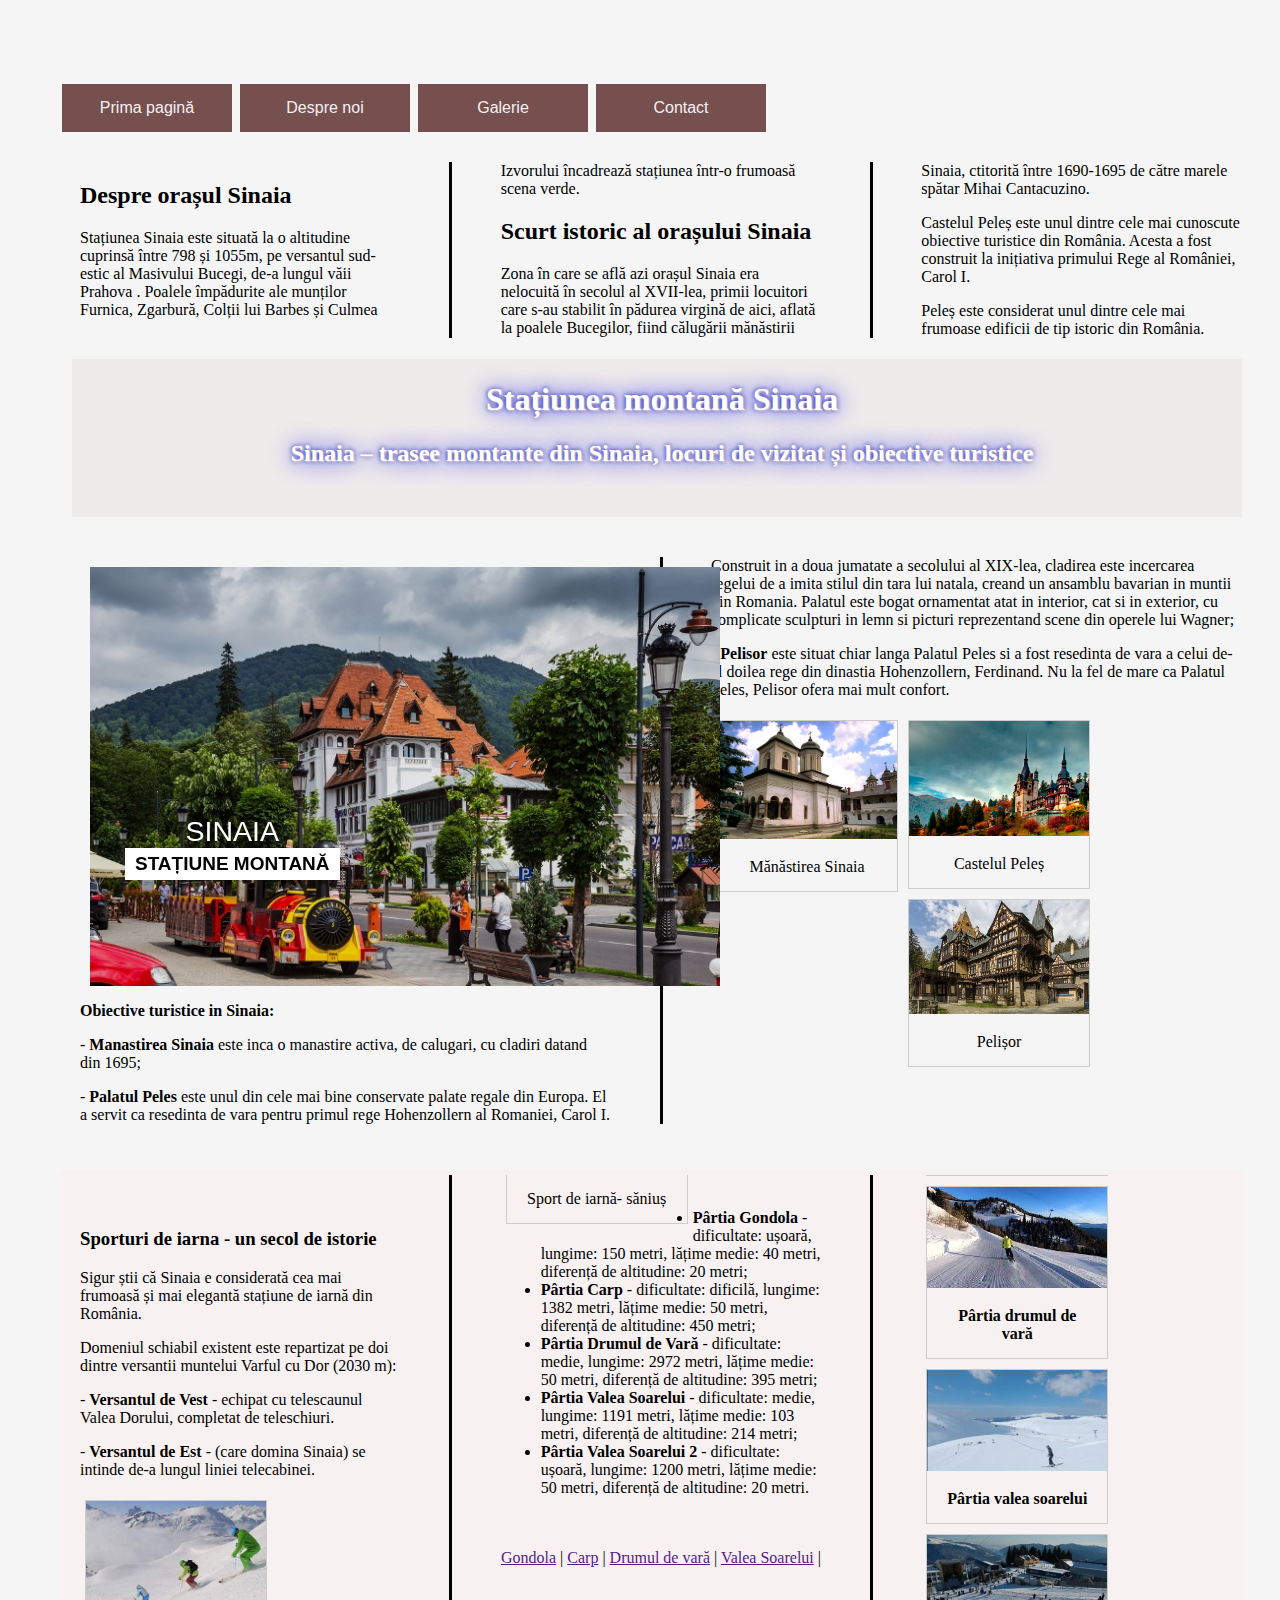
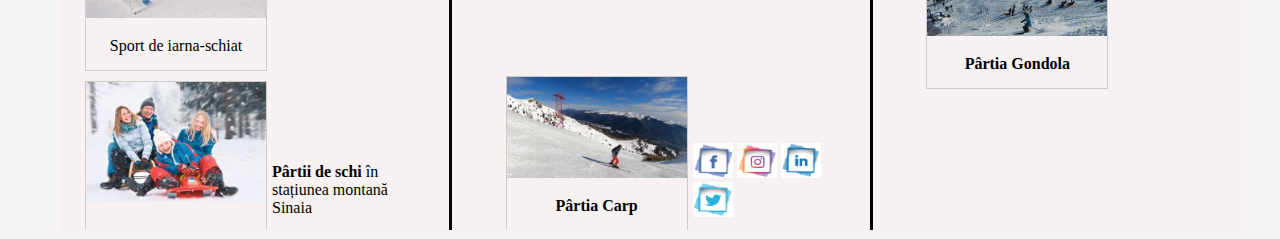
<file: html/index_optional.html>
<!DOCTYPE html>
<html lang="en">
<head>
    <meta charset="UTF-8">
    <meta http-equiv="X-UA-Compatible" content="IE=edge">
    <meta name="viewport" content="width=device-width, initial-scale=1.0">
    <link rel="stylesheet" href="../CSS/styles_op.css">
    <script  src="../JS/functie.js"></script>
    <title>Document</title>
</head>
<body>
<!--Header-->
<header>
  <!--header section-->
    <button class="button button1">Prima pagină</button>
    <button class="button button2">Despre noi</button>
    <button class="button button3">Galerie</button>
    <button class="button button4">Contact</button>
    <p></p>
</header>  
    <!--Project section-->
    <main>
    <div class="sectiune-1">
        <h2>Despre orașul Sinaia</h2>
        <p>Stațiunea Sinaia este situată la o altitudine cuprinsă între 798 și 1055m, pe versantul sud-estic al Masivului Bucegi, de-a lungul văii Prahova . Poalele 
        împădurite ale munților Furnica, Zgarbură, Colții lui Barbes și Culmea Izvorului încadrează stațiunea într-o frumoasă scena verde.</p>
          
        <p><h2>Scurt istoric al orașului Sinaia</h2>
        <p>Zona în care se află azi orașul Sinaia era nelocuită în secolul al XVII-lea, primii locuitori care s-au stabilit în pădurea virgină de aici, 
        aflată la poalele Bucegilor, fiind călugării mănăstirii Sinaia, ctitorită între 1690-1695 de către marele spătar Mihai Cantacuzino. </p>
         
        <p>Castelul Peleș este unul dintre cele mai cunoscute obiective turistice din România. Acesta a fost construit la inițiativa primului Rege al României, Carol I. 
        <p> Peleș este considerat unul dintre cele mai frumoase edificii de tip istoric din România. </p>
    </div> 
       
    <div class="text">
        <h1>Stațiunea montană Sinaia</h1>
        <h2> Sinaia – trasee montante din Sinaia, locuri de vizitat și obiective turistice</h2>
    </div>
    

      <div class="sectiune-2">
        
        <!--Tranzitie Java Script-->
        <figure class="snip1477">
          <img src="../image/sinaia-obiective-turistice.jpg" alt="sample38" />
          <div class="title">
            <div>
              <h2>SINAIA</h2>
              <h4>Stațiune montană</h4>
            </div>
          </div>
          <figcaption>
            <p>Sinaia – trasee montante din Sinaia, locuri de vizitat și obiective turistice.</p>
          </figcaption>
          <a href="#"></a>
        </figure>
        
  
        <!--Conținutul coloanei nr. 2-->
          <p><b> Obiective turistice in Sinaia:</p></b>
          <p>- <b>Manastirea Sinaia </b>este inca o manastire activa, de calugari, cu cladiri datand din 1695;</p>
          <p>- <b>Palatul Peles </b> este unul din cele mai bine conservate palate regale din Europa. El a servit ca resedinta de vara pentru primul rege Hohenzollern 
            al Romaniei, Carol I. Construit in a doua jumatate a secolului al XIX-lea, cladirea este incercarea regelui de a imita stilul din tara lui natala, 
            creand un ansamblu bavarian in muntii din Romania. Palatul este bogat ornamentat atat in interior, cat si in exterior, cu complicate sculpturi in lemn si 
            picturi reprezentand scene din operele lui Wagner;</p>
          <p>- <b>Pelisor</b> este situat chiar langa Palatul Peles si a fost resedinta de vara a celui de-al doilea rege din dinastia Hohenzollern, Ferdinand. Nu la
            fel de mare ca Palatul Peles, Pelisor ofera mai mult confort.</p>
    
        <!--Imagini fotografice-->
        <div class="gallery">
          <a target="_blank" href="../image/manastirea-sinaia.jpg">
            <img src="../image/manastirea-sinaia.jpg" alt="Mănăstirea Sinaia" width="500" height="300">
          </a>
          <div class="desc">Mănăstirea Sinaia</div>
        </div>
        
        <div class="gallery">
          <a target="_blank" href="../image/Castelul_Peles.jpg">
            <img src="../image/Castelul_Peles.jpg" alt="Castelul Peleș" width="500" height="300">
          </a>
          <div class="desc">Castelul Peleș</div>
        </div>

        <div class="gallery">
          <a target="_blank" href="../image/pelisor.jpg">
            <img src="../image/pelisor.jpg" alt="Pelișorș" width="500" height="300">
          </a>
          <div class="desc">Pelișor</div>
        </div>
      </div>  
      <p></p>
    
      <div class="sectiune-3">
          <p></p><br>
          <b><h3>Sporturi de iarna - un secol de istorie</h3></b> <p>
          <p>Sigur știi că Sinaia e considerată cea mai frumoasă și mai elegantă stațiune de iarnă din România.</p>
          </b> Domeniul schiabil existent este repartizat pe doi dintre versantii muntelui Varful cu Dor (2030 m): </p>
          <p>- <b>Versantul de Vest</b> - echipat cu telescaunul Valea Dorului, completat de teleschiuri. </p>
          <p> - <b>Versantul de Est</b>  - (care domina Sinaia) se intinde de-a lungul liniei telecabinei.</p>
   
          <div class="gallery">
            <a target="_blank" href="../image/schiat.jpg">
              <img src="../image/schiat.jpg" alt="Schiat" width="500" height="300">
            </a>
            <div class="desc">Sport de iarna-schiat</div>
          </div>
          
          <div class="gallery">
            <a target="_blank" href="../image/sanius.jpg">
              <img src="../image/sanius.jpg" alt="Sport de iarnă- săniuș" width="500" height="300">
            </a>
            <div class="desc">Sport de iarnă- săniuș</div>
          </div>
            <br><br><br><br><br><br><br><br><br><br><br><p> 
            <br><br><br><b>Pârtii de schi</b> în stațiunea montană Sinaia</p><br>
       
          <ul>
            <li><b>Pârtia Gondola</b> - dificultate: ușoară, lungime: 150 metri, lățime medie: 40 metri, diferență de altitudine: 20 metri;</li>
            <li> <b>Pârtia Carp</b> - dificultate: dificilă, lungime: 1382 metri, lățime medie: 50 metri, diferență de altitudine: 450 metri;</li>
            <li><b>Pârtia Drumul de Vară</b> - dificultate: medie, lungime: 2972 metri, lățime medie: 50 metri, diferență de altitudine: 395 metri;</li>
            <li><b>Pârtia Valea Soarelui</b> - dificultate: medie, lungime: 1191 metri, lățime medie: 103 metri, diferență de altitudine: 214 metri;</li>
            <li><b>Pârtia Valea Soarelui 2</b> - dificultate: ușoară, lungime: 1200 metri, lățime medie: 50 metri, diferență de altitudine: 20 metri.</li>
          </ul>
          <br><br>
          <center>
            <a href="">Gondola</a> | <a href="">Carp</a> | <a href="">Drumul de vară</a> | <a href="">Valea Soarelui</a> |
            </center><br>
          <p>
           
          <b><br><br><br>
      
          <div class="gallery">
            <a target="_blank" href="../image/partia_carp.jpg">
              <img src="../image/partia_carp.jpg" alt="Partia Carp" width="480" height="300">
            </a>
            <div class="desc">Pârtia Carp</div>
          </div>
            
          <div class="gallery">
              <a target="_blank" href="../image/partia_drumul_de_vara.jpg">
                <img src="../image/partia_drumul_de_vara.jpg" alt="Pârtia drumul de vară" width="480" height="300">
              </a>
              <div class="desc">Pârtia drumul de vară</div>
          </div>
          
          <div class="gallery">
              <a target="_blank" href="../image/partia_valea_soarelui.jpg">
                <img src="../image/partia_valea_soarelui.jpg" alt="Pârtia Valea Soarelui" width="480" height="300">
              </a>
              <div class="desc">Pârtia valea soarelui</div>
          </div>

          <div class="gallery">
              <a target="_blank" href="../image/partia_gondola.jpg">
                <img src="../image/partia_gondola.jpg" alt="Pârtia Gongola" width="480" height="300">
              </a>
              <div class="desc">Pârtia Gondola</div>
          </div>
          <br>
          <br><br><br>
        
          <a href="https://www.facebook.com/"><img src="../image/log_f.png" style="width:40px; height:35px;"></a>
          <a href="https://www.instagram.com/"><img src="../image/log_i.png" style="width:40px; height:35px;"></a>
          <a href="https://www.linkedin.com/feed/"><img src="../image/log_in.png" style="width:40px; height:35px;"></a>
          <a href="https://twitter.com/tweeter"><img src="../image/log_t.png" style="width:40px; height:35px;"></a>
            
      </div> 
    </main> 
              
</body>
</html>
</file>
<file: CSS/styles_op.css>
body {
    background-color: whitesmoke;
    margin-top: 80px;
    margin-left: 60px;
}

.button {
        background-color: #764f4f; 
        border: none;
        color: rgb(245, 241, 241);
        width: 170px;
        padding: 15px 32px;
        text-align: center;
        text-decoration: none;
        display: inline-block;
        font-size: 16px;
        margin: 4px 2px;
        cursor: pointer;
        -webkit-transition-duration: 0.4s; /* Safari */
        transition-duration: 0.4s;
      }
      
.button1:hover {
        box-shadow: 0 8px 16px 0 rgba(0,0,0,0.2), 0 6px 20px 0 rgba(0,0,0,0.19);
      }
      
      
  .button2:hover {
        box-shadow: 0 12px 16px 0 rgba(0,0,0,0.24),0 17px 50px 0 rgba(0,0,0,0.19);
      }
      
.button3:hover {
        box-shadow: 0 12px 16px 0 rgba(0,0,0,0.24),0 17px 50px 0 rgba(0,0,0,0.19);
      }
      
.button4:hover {
        box-shadow: 0 12px 16px 0 rgba(0,0,0,0.24),0 17px 50px 0 rgba(0,0,0,0.19);
      }
      

.sectiune-1 {
    margin-top: 10px;
    margin-left: 0px;
    margin-right: 30px;
    padding-left: 20px;
    padding-top: 10px;
    padding-bottom: 20px;
    -webkit-column-count: 3; /* Chrome, Safari, Opera */
    column-count: 3;
    -webkit-column-gap: 40px; /* Chrome, Safari, Opera */
    column-gap: 100px;
    -webkit-column-rule-style: solid; /* Chrome, Safari, Opera */
    column-rule-style: solid;
}


@import url(https://fonts.googleapis.com/css?family=Raleway:400,500,700);
@import url(https://code.ionicframework.com/ionicons/2.0.1/css/ionicons.min.css);
figure.snip1477 {
  font-family: 'Raleway', Arial, sans-serif;
  position: relative;
  overflow: hidden;
  margin: 10px;
  min-width: 630px;
  max-width: 315px;
  width: 100%;
  color: #ffffff;
  text-align: center;
  font-size: 19px;
  background-color: #000000;
}
figure.snip1477 *,
figure.snip1477 *:before,
figure.snip1477 *:after {
  -webkit-box-sizing: border-box;
  box-sizing: border-box;
  -webkit-transition: all 0.55s ease;
  transition: all 0.55s ease;
}
figure.snip1477 img {
  max-width: 100%;
  backface-visibility: hidden;
  vertical-align: top;
  opacity: 0.9;
}
figure.snip1477 .title {
  position: absolute;
  top: 58%;
  left: 25px;
  padding: 5px 10px 10px;
}
figure.snip1477 .title:before,
figure.snip1477 .title:after {
  height: 2px;
  width: 600px;
  position: absolute;
  content: '';
  background-color: #ffffff;
}
figure.snip1477 .title:before {
  top: 0;
  left: 10px;
  -webkit-transform: translateX(100%);
  transform: translateX(100%);
}
figure.snip1477 .title:after {
  bottom: 0;
  right: 10px;
  -webkit-transform: translateX(-100%);
  transform: translateX(-100%);
}
figure.snip1477 .title div:before,
figure.snip1477 .title div:after {
  width: 2px;
  height: 600px;
  position: absolute;
  content: '';
  background-color: #ffffff;
}
figure.snip1477 .title div:before {
  top: 10px;
  right: 0;
  -webkit-transform: translateY(100%);
  transform: translateY(100%);
}
figure.snip1477 .title div:after {
  bottom: 10px;
  left: 0;
  -webkit-transform: translateY(-100%);
  transform: translateY(-100%);
}
figure.snip1477 h2,
figure.snip1477 h4 {
  margin: 0;
  text-transform: uppercase;
}
figure.snip1477 h2 {
  font-weight: 400;
}
figure.snip1477 h4 {
  display: block;
  font-weight: 700;
  background-color: #ffffff;
  padding: 5px 10px;
  color: #000000;
}
figure.snip1477 figcaption {
  position: absolute;
  bottom: 42%;
  left: 25px;
  text-align: left;
  opacity: 0;
  padding: 5px 60px 5px 10px;
  font-size: 0.8em;
  font-weight: 500;
  letter-spacing: 1.5px;
}
figure.snip1477 figcaption p {
  margin: 0;
}
figure.snip1477 a {
  position: absolute;
  top: 0;
  bottom: 0;
  left: 0;
  right: 0;
}
figure.snip1477:hover img,
figure.snip1477.hover img {
  zoom: 1;
  filter: alpha(opacity=35);
  -webkit-opacity: 0.35;
  opacity: 0.35;
}
figure.snip1477:hover .title:before,
figure.snip1477.hover .title:before,
figure.snip1477:hover .title:after,
figure.snip1477.hover .title:after,
figure.snip1477:hover .title div:before,
figure.snip1477.hover .title div:before,
figure.snip1477:hover .title div:after,
figure.snip1477.hover .title div:after {
  -webkit-transform: translate(0, 0);
  transform: translate(0, 0);
}
figure.snip1477:hover .title:before,
figure.snip1477.hover .title:before,
figure.snip1477:hover .title:after,
figure.snip1477.hover .title:after {
  -webkit-transition-delay: 0.15s;
  transition-delay: 0.15s;
}
figure.snip1477:hover figcaption,
figure.snip1477.hover figcaption {
  opacity: 1;
  -webkit-transition-delay: 0.2s;
  transition-delay: 0.2s;
}



.text {
  margin-top: 1px;
  margin-left: 12px;
  margin-right: 30px;
  padding-left: 10px;
  padding-top: 1px;
  padding-bottom: 30px;
  color: white;
  text-shadow: 1px 1px 2px rgb(230, 213, 213), 0 0 25px blue, 0 0 5px darkblue;
  background-color: rgb(238, 235, 235);
  text-align: center;
}

.sectiune-2 {
    margin-top: 10px;
    margin-left: 0px;
    margin-right: 30px;
    padding-left: 20px;
    padding-top: 30px;
    padding-bottom: 30px;
    -webkit-column-count: 2; /* Chrome, Safari, Opera */
    column-count: 2;
    -webkit-column-gap: 40px; /* Chrome, Safari, Opera */
    column-gap: 100px;
    -webkit-column-rule-style: solid; /* Chrome, Safari, Opera */
    column-rule-style: solid;
}

.sectiune-3 {
    background-color:rgb(247, 241, 241);
    margin-top: 1px;
    margin-left: 0px;
    margin-right: 30px;
    padding-left: 20px;
    padding-top: 5px;
    padding-bottom: 1px;
    -webkit-column-count: 3; /* Chrome, Safari, Opera */
    column-count: 3;
    -webkit-column-gap: 40px; /* Chrome, Safari, Opera */
    column-gap: 100px;
    -webkit-column-rule-style: solid; /* Chrome, Safari, Opera */
    column-rule-style: solid;
}

/* Imagini polaroid / Cards */
.gallery {
  margin: 5px;
  border: 1px solid #ccc;
  float: left;
  width: 180px;
}

.gallery:hover {
  border: 1px solid #777;
}
.gallery img {
  width: 100%;
  height: auto;
}

.desc {
  padding: 15px;
  text-align: center;
}

.titlu {
    background-color: bisque;
    text-align: center;
}
</file>
